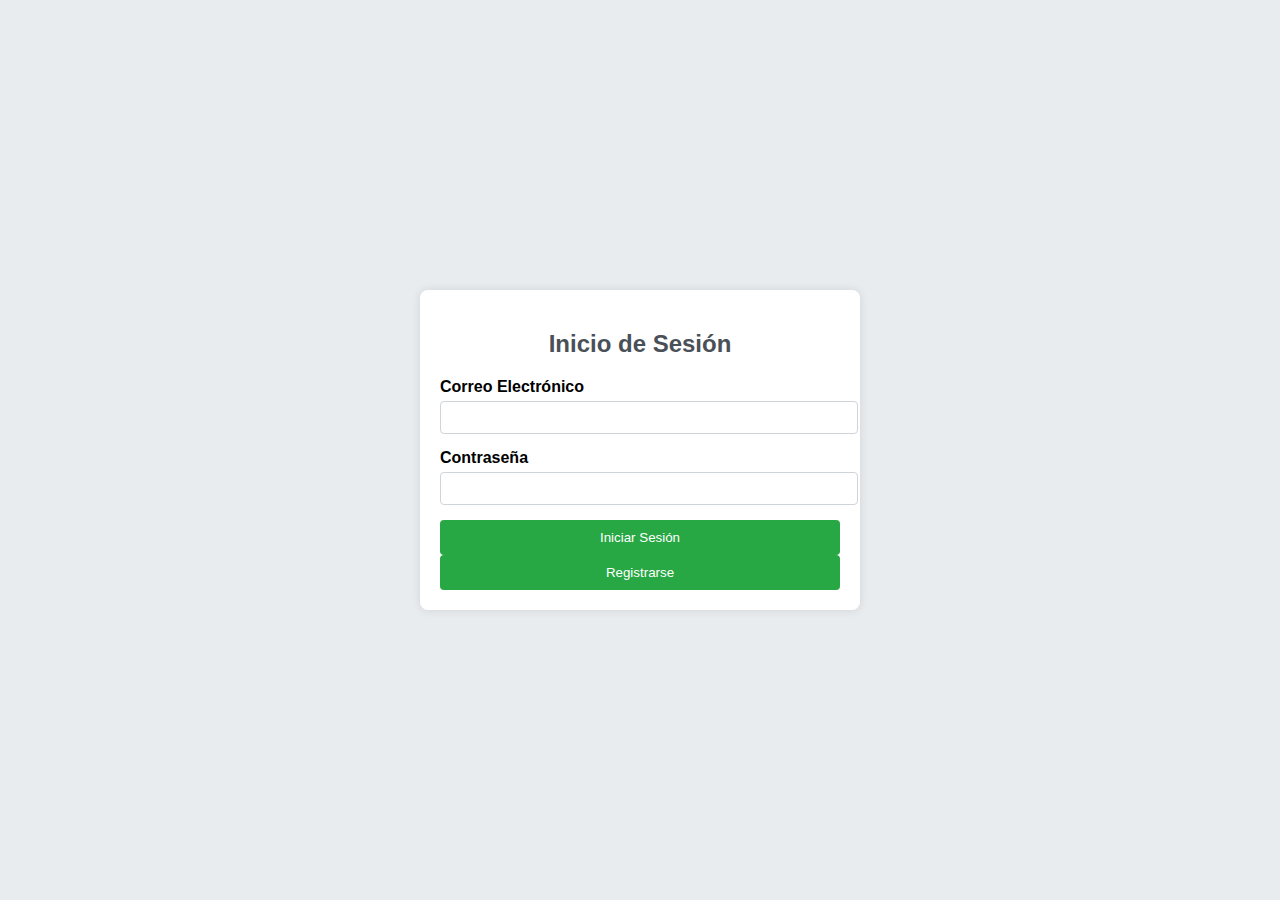
<file: index.html>
<!DOCTYPE html>
<html lang="en">
<head>
  <meta charset="UTF-8">
  <meta name="viewport" content="width=device-width, initial-scale=1.0">
  <title>Inicio de Sesión</title>
  <link rel="stylesheet" href="CCS/login.css">
</head>
<body>
  <div class="container">
    <h2>Inicio de Sesión</h2>
    <form id="loginForm" data-parsley-validate>
      <label for="loginEmail">Correo Electrónico</label>
      <input type="email" id="loginEmail" required>
      
      <label for="loginPassword">Contraseña</label>
      <input type="password" id="loginPassword" required>
      
      <button type="submit">Iniciar Sesión</button>
      <button type="button" id="registerButton">Registrarse</button>
    </form>
  </div>
  <script src="JS/login.js"></script>
</body>
</html>
</file>
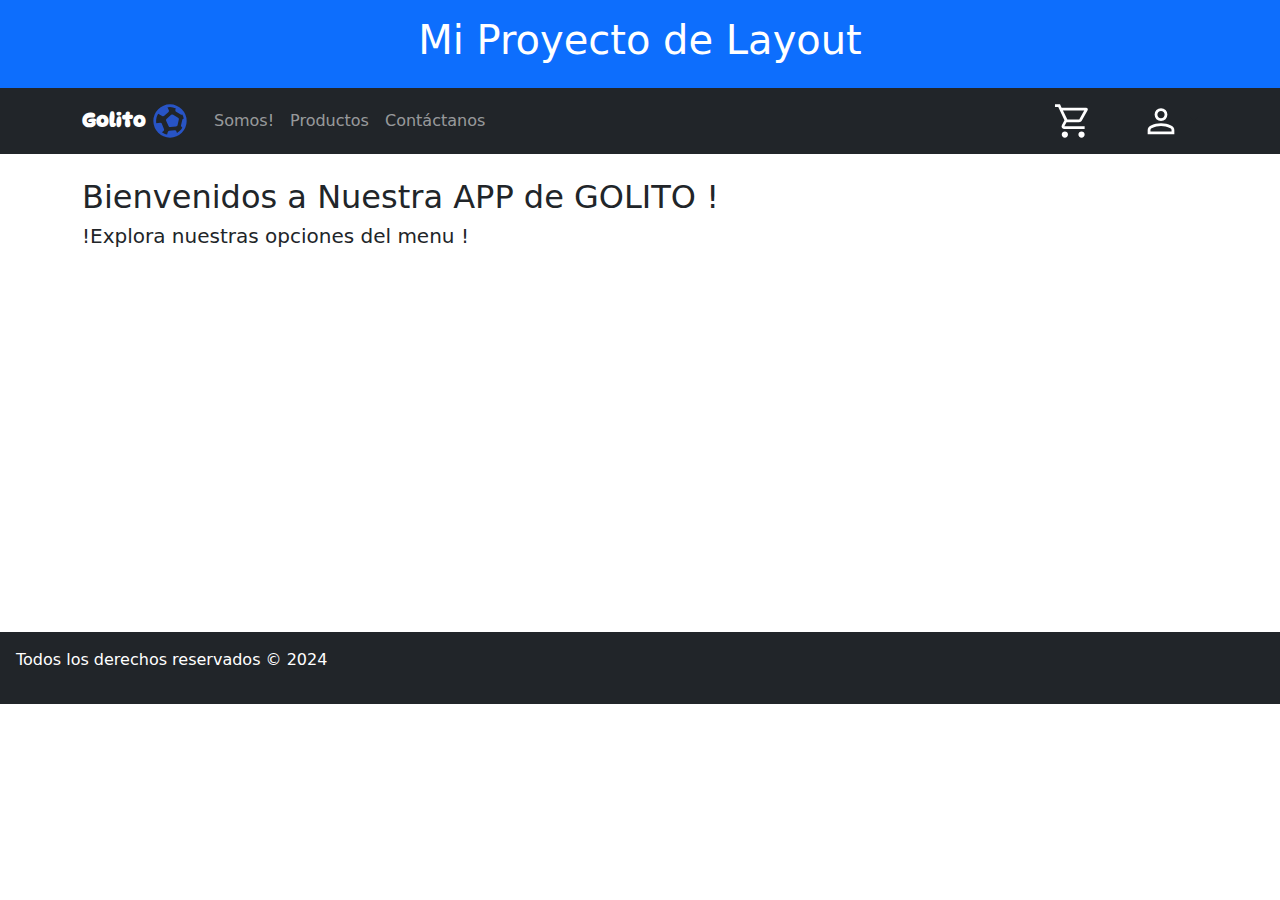
<file: main.html>
<!DOCTYPE html>
<html lang="en">
<head>
    <meta charset="UTF-8">
    <meta name="viewport" content="width=device-width, initial-scale=1.0">
    <title>Document</title>
    <link href="https://cdn.jsdelivr.net/npm/bootstrap@5.3.3/dist/css/bootstrap.min.css" rel="stylesheet" integrity="sha384-QWTKZyjpPEjISv5WaRU9OFeRpok6YctnYmDr5pNlyT2bRjXh0JMhjY6hW+ALEwIH" crossorigin="anonymous">
    <link rel="stylesheet" href="/CCS/misEstilos.css">
</head>
<body>
    <!-- Cabecera -->
    <header class="bg-primary  text-white text-center p-3" >
        <h1>Mi Proyecto de Layout</h1>
    </header>
    <!-- Menú -->
    <nav class="navbar navbar-expand-lg navbar-dark bg-dark">
        <div class="container">
            <a class="navbar-brand Golito" href="#" onclick="fmenu('golito')">Golito 
                <svg xmlns="http://www.w3.org/2000/svg" height="40px" viewBox="0 -960 960 960" width="40px" fill="#2854C5">
                    <path d="m410.67-154 14.66-57.33q4.34-13.67 13.5-23.17Q448-244 462-245.33l130-10q14.33-1.34 25.67 5.66Q629-242.67 634-230l14 38.67q41-25 73.67-58.17 32.66-33.17 53.66-75.17L764.67-332q-12.34-8-17.34-19.83-5-11.84-2.66-24.84L774-505.33q2.33-13.34 12.5-21 10.17-7.67 22.83-9-5-25.67-13.16-50.84Q788-611.33 775.33-636q-8.33 5.67-18.5 5.5-10.16-.17-19.5-6.83l-110-65.34q-11-7-16-19.33-5-12.33-2.66-26l8.66-35.33Q585-798.67 550.5-806q-34.5-7.33-70.5-7.33-15.33 0-30.33.83-15 .83-30.34 3.17L452-738.67q5.67 12.67 2.17 26.34-3.5 13.66-14.84 23l-97.33 86q-11.33 7.66-25.17 9-13.83 1.33-26.16-6.34l-94-56q-25 40-37.5 84.84-12.5 44.83-12.5 91.83 0 17.33 4 53.33l92-8.66q14-2 26.16 5.16Q281-423 286.67-409.33l48 120q5.66 12.66 3.16 25-2.5 12.33-13.16 21.66l-38 34.67q27.66 20 58.83 33.33 31.17 13.34 65.17 20.67Zm76.66-179.33Q473-332 461.67-339q-11.34-7-17-19.67l-58-130q-5-12.66-.84-25.66 4.17-13 15.5-21l106-92Q517-637 530.67-637q13.66 0 26 7l116 69.33q11.66 7 17 19.34 5.33 12.33 2.33 26l-30.67 136.66q-3.66 12.34-13.66 21.17-10 8.83-21.67 10.17l-138.67 14ZM480-80q-83 0-156-31.5T197-197q-54-54-85.5-127T80-480q0-83 31.5-156T197-763q54-54 127-85.5T480-880q83 0 156 31.5T763-763q54 54 85.5 127T880-480q0 83-31.5 156T763-197q-54 54-127 85.5T480-80Z"/>
                </svg>
            </a>
            <button class="navbar-toggler" type="button" data-bs-toggle="collapse" data-bs-target="#navbarNavAltMarkup" aria-controls="navbarNavAltMarkup" aria-expanded="false" aria-label="Toggle navigation">
                <span class="navbar-toggler-icon"></span>
              </button>
              <div class="collapse navbar-collapse" id="navbarNavAltMarkup">
                <div class="navbar-nav me-auto">
                  <a class="nav-link " href="#" onclick="fmenu('somos')" >Somos!</a>
                  <a class="nav-link" href="#" onclick="fmenu('productos')" >Productos</a>
                  <a class="nav-link" href="#" onclick="fmenu('contactanos')">Contáctanos</a>
                </div>

                <a class="nav-link" href=""> <!-- Carrito de Productos-->
                    <svg xmlns="http://www.w3.org/2000/svg" height="40px" viewBox="0 -960 960 960" width="40px" fill="#FFFFFF"><path d="M284.53-80.67q-30.86 0-52.7-21.97Q210-124.62 210-155.47q0-30.86 21.98-52.7Q253.95-230 284.81-230t52.69 21.98q21.83 21.97 21.83 52.83t-21.97 52.69q-21.98 21.83-52.83 21.83Zm400 0q-30.86 0-52.7-21.97Q610-124.62 610-155.47q0-30.86 21.98-52.7Q653.95-230 684.81-230t52.69 21.98q21.83 21.97 21.83 52.83t-21.97 52.69q-21.98 21.83-52.83 21.83ZM238.67-734 344-515.33h285.33l120-218.67H238.67ZM206-800.67h589.38q22.98 0 34.97 20.84 11.98 20.83.32 41.83L693.33-490.67q-11 19.34-28.87 30.67-17.87 11.33-39.13 11.33H324l-52 96h487.33V-286H278q-43 0-63-31.83-20-31.84-.33-68.17l60.66-111.33-149.33-316H47.33V-880h121.34L206-800.67Zm138 285.34h285.33H344Z"/>
                    </svg>
                </a>

                <div class="nav-item dropdown">
                    <a class="nav-link ms-5 dropdown-toggle" href="" id="navbarDropdownMenuLink" role="button" data-bs-toggle="dropdown" aria-expanded="false">  <!-- User-->
                        <svg xmlns="http://www.w3.org/2000/svg" height="40px" viewBox="0 -960 960 960" width="40px" fill="#FFFFFF"><path d="M480-480.67q-66 0-109.67-43.66Q326.67-568 326.67-634t43.66-109.67Q414-787.33 480-787.33t109.67 43.66Q633.33-700 633.33-634t-43.66 109.67Q546-480.67 480-480.67ZM160-160v-100q0-36.67 18.5-64.17T226.67-366q65.33-30.33 127.66-45.5 62.34-15.17 125.67-15.17t125.33 15.5q62 15.5 127.28 45.3 30.54 14.42 48.96 41.81Q800-296.67 800-260v100H160Zm66.67-66.67h506.66V-260q0-14.33-8.16-27-8.17-12.67-20.5-19-60.67-29.67-114.34-41.83Q536.67-360 480-360t-111 12.17Q314.67-335.67 254.67-306q-12.34 6.33-20.17 19-7.83 12.67-7.83 27v33.33ZM480-547.33q37 0 61.83-24.84Q566.67-597 566.67-634t-24.84-61.83Q517-720.67 480-720.67t-61.83 24.84Q393.33-671 393.33-634t24.84 61.83Q443-547.33 480-547.33Zm0-86.67Zm0 407.33Z"/>
                        </svg>
                    </a>
                        <ul class="dropdown-menu bg-primary" aria-labelledby="navbarDropdownMenuLink">
                            <li><a class="dropdown-item  text-dark" href="#" onclick="fmenu('miPerfil')">Mi Perfil</a></li>
                            <li><a class="dropdown-item text-dark" href="login.html">Cerrar Sesión</a></li>
                        </ul>

                </div>

                
        </div>
    </nav>
   <!-- Contenido principal del MAIN  Cuerpo del programa -->
    <main class="container my-4" id="cuerpoPag"> 
        <h2> Bienvenidos a Nuestra APP de GOLITO !</h2>
        <h5> !Explora nuestras opciones del menu !</h5>
    </main>

     <!-- Pie de Página -->
      <footer class="bg-dark text-white p-3">
            <p>Todos los derechos reservados © 2024</p>
      </footer>

    <script src="/JS/distMenu.js"></script>
    <script src="https://cdn.jsdelivr.net/npm/bootstrap@5.3.3/dist/js/bootstrap.bundle.min.js" integrity="sha384-YvpcrYf0tY3lHB60NNkmXc5s9fDVZLESaAA55NDzOxhy9GkcIdslK1eN7N6jIeHz" crossorigin="anonymous"></script>
</body>
</html>
</file>
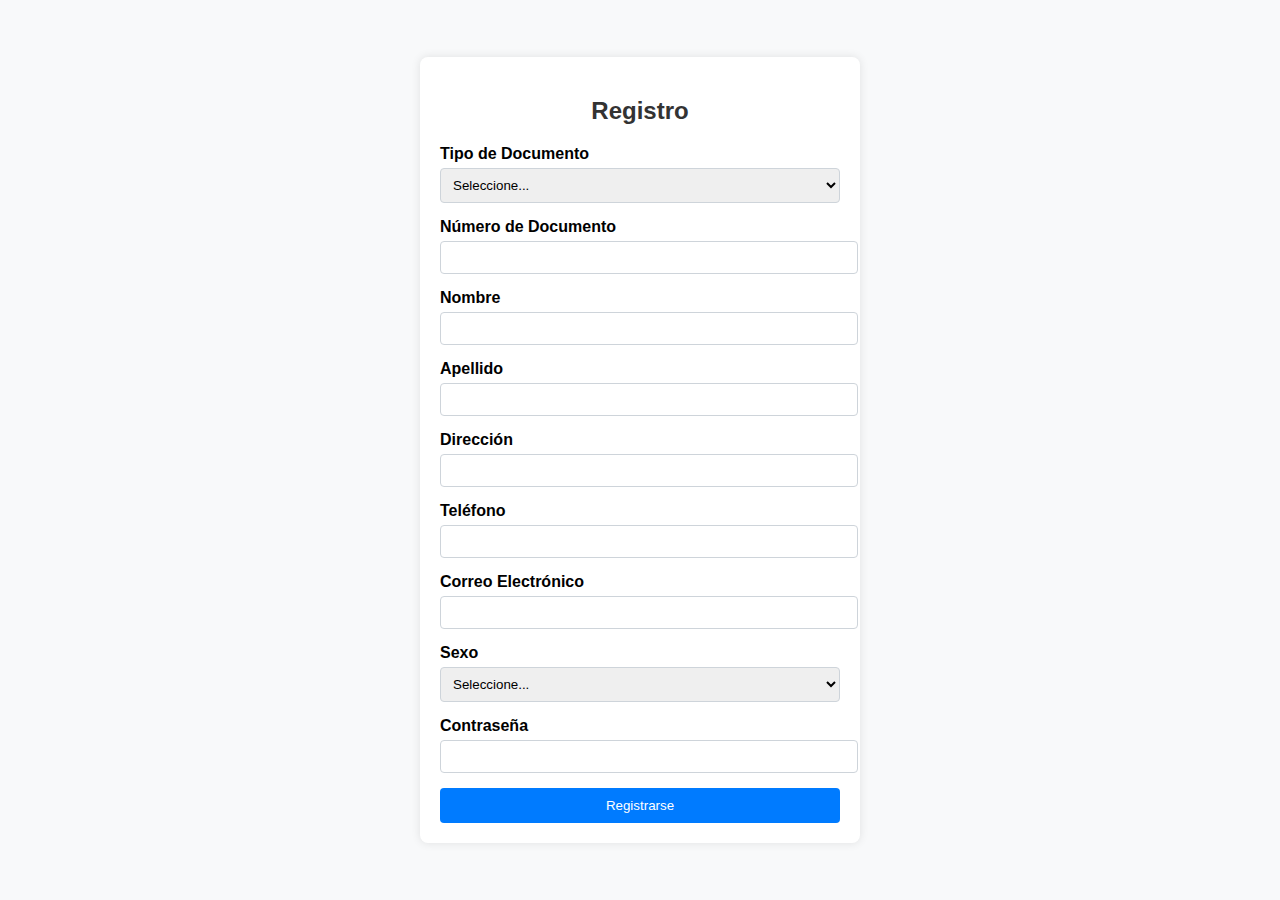
<file: registro.html>
<!DOCTYPE html>
<html lang="en">
<head>
  <meta charset="UTF-8">
  <meta name="viewport" content="width=device-width, initial-scale=1.0">
  <title>Registro</title>
  <link rel="stylesheet" href="CCS/registro.css">
</head>
<body>
  <div class="container">
    <h2>Registro</h2>
    <form id="registerForm" data-parsley-validate>
      <label for="tipoDocumento">Tipo de Documento</label>
      <select id="tipoDocumento" required>
        <option value="">Seleccione...</option>
        <option value="CC">Cédula de Ciudadanía</option>
        <option value="TI">Tarjeta de Identidad</option>
        <option value="CE">Cédula de Extranjería</option>
      </select>

      <label for="numeroDocumento">Número de Documento</label>
      <input type="text" id="numeroDocumento" required>

      <label for="nombre">Nombre</label>
      <input type="text" id="nombre" required>

      <label for="apellido">Apellido</label>
      <input type="text" id="apellido" required>

      <label for="direccion">Dirección</label>
      <input type="text" id="direccion" required>

      <label for="telefono">Teléfono</label>
      <input type="text" id="telefono" required>

      <label for="email">Correo Electrónico</label>
      <input type="email" id="email" required>

      <label for="sexo">Sexo</label>
      <select id="sexo" required>
        <option value="">Seleccione...</option>
        <option value="M">Masculino</option>
        <option value="F">Femenino</option>
        <option value="O">Otro</option>
      </select>

      <label for="password">Contraseña</label>
      <input type="password" id="password" required>

      <button type="submit">Registrarse</button>
    </form>
  </div>
  <script src="JS/registro.js"></script>
</body>
</html>
</file>
<file: CCS/login.css>
body {
    font-family: Arial, sans-serif;
    background-color: #e9ecef;
    display: flex;
    justify-content: center;
    align-items: center;
    height: 100vh;
    margin: 0;
  }
  
  .container {
    background-color: #ffffff;
    padding: 20px;
    border-radius: 8px;
    box-shadow: 0 0 10px rgba(0, 0, 0, 0.1);
    width: 400px;
  }
  
  h2 {
    text-align: center;
    margin-bottom: 20px;
    color: #495057;
  }
  
  form label {
    display: block;
    margin-bottom: 5px;
    font-weight: bold;
  }
  
  form input {
    width: 100%;
    padding: 8px;
    margin-bottom: 15px;
    border: 1px solid #ced4da;
    border-radius: 4px;
  }
  
  button {
    width: 100%;
    padding: 10px;
    background-color: #28a745;
    color: white;
    border: none;
    border-radius: 4px;
    cursor: pointer;
  }
  
  button:hover {
    background-color: #218838;
  }
</file>
<file: CCS/misEstilos.css>
@font-face {
    font-family: myFirstFont;
    src: url(/Librerias/static/DynaPuff-Bold.ttf);
  }
  
.Golito {
    font-family: myFirstFont;
  }


  main {
    height: 430px;
  }
</file>
<file: CCS/registro.css>
body {
    font-family: Arial, sans-serif;
    background-color: #f8f9fa;
    display: flex;
    justify-content: center;
    align-items: center;
    height: 100vh;
    margin: 0;
  }
  
  .container {
    background-color: #ffffff;
    padding: 20px;
    border-radius: 8px;
    box-shadow: 0 0 10px rgba(0, 0, 0, 0.1);
    width: 400px;
  }
  
  h2 {
    text-align: center;
    margin-bottom: 20px;
    color: #333333;
  }
  
  form label {
    display: block;
    margin-bottom: 5px;
    font-weight: bold;
  }
  
  form input, form select {
    width: 100%;
    padding: 8px;
    margin-bottom: 15px;
    border: 1px solid #ced4da;
    border-radius: 4px;
  }
  
  button {
    width: 100%;
    padding: 10px;
    background-color: #007bff;
    color: white;
    border: none;
    border-radius: 4px;
    cursor: pointer;
  }
  
  button:hover {
    background-color: #0056b3;
  }
</file>
